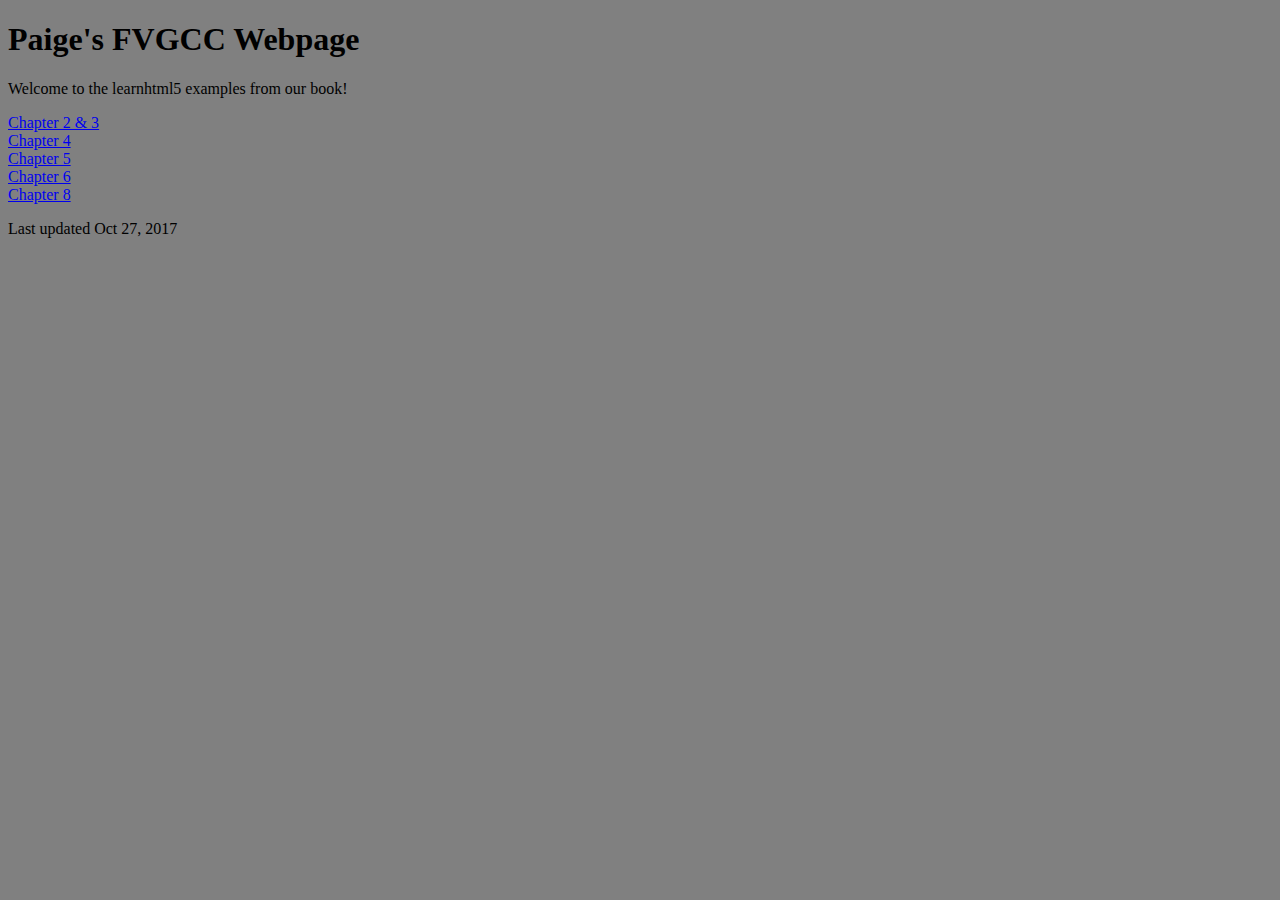
<file: index.html>
<!doctype html>
<html>

<head>
    <title>This is a brilliant page</title>
</head>

<body bgcolor="gray">
    <header>
        <h1>Paige's FVGCC Webpage</h1>
    </header>
    <section>
        <article>
            <p>Welcome to the learnhtml5 examples from our book!</p>
        </article>
        <nav>
            <a href="../LearnHTML5/Chapter%203/">Chapter 2 & 3</a>
            <br/>
            <a href="/LearnHTML5/Chapter%204/">Chapter 4</a>
            <br/>
            <a href="../LearnHTML5/Chapter%205/index.html">Chapter 5</a>
            <br/>
            <a href="../LearnHTML5/Chapter%206/index.html">Chapter 6</a>
            <br/>
            <a href="../LearnHTML5/Chapter%208/index.html">Chapter 8</a>
         </nav>
    </section>
    <footer>
        <p>Last updated Oct 27, 2017</p>
    </footer>

</body>

</html>
</file>
